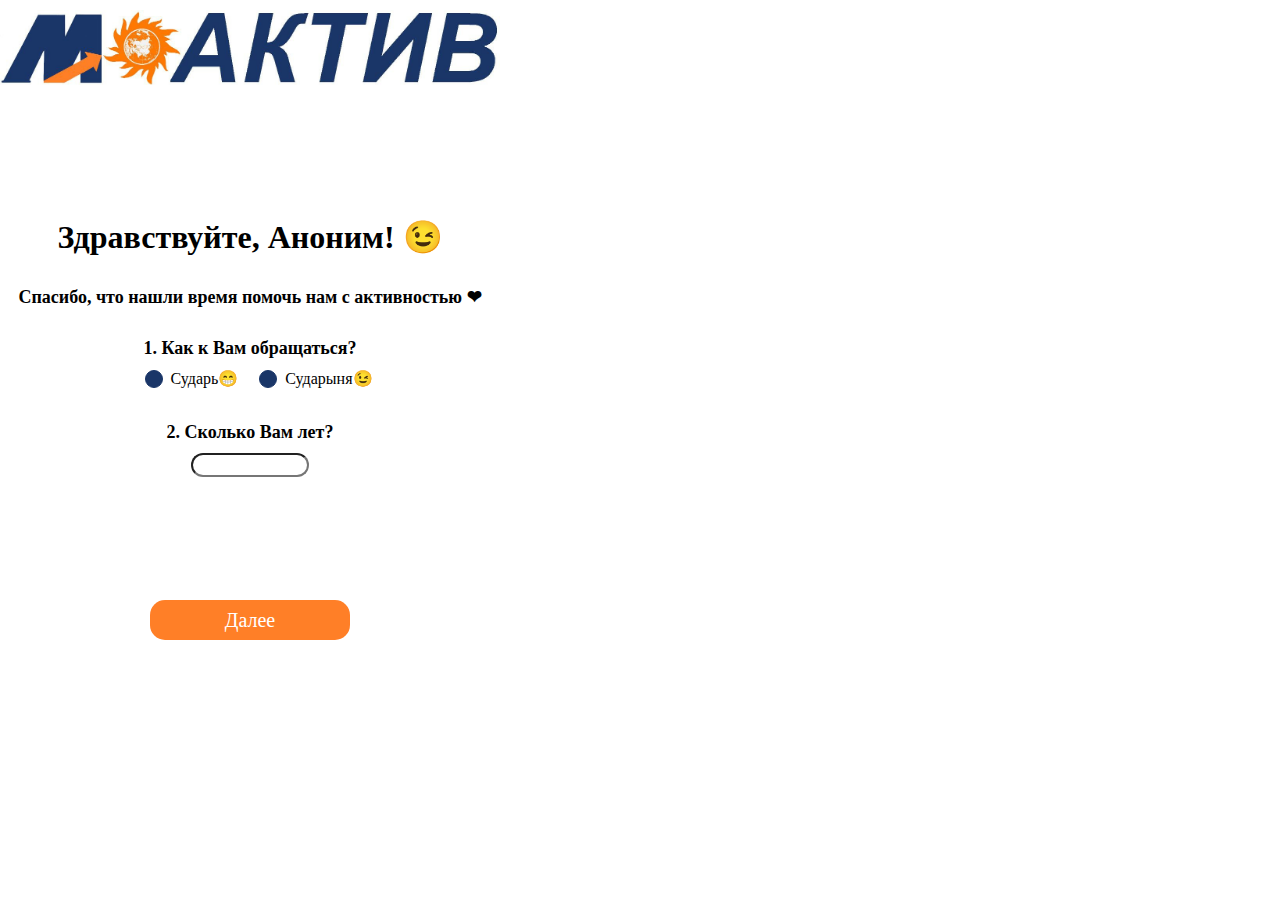
<file: index.html>
<!DOCTYPE html>
<html>
<head>
    <meta charset="UTF-8">
    <title>Тест</title>
    <link rel="stylesheet" href="style.css">
    <script>
        function next_page(){
            let i = document.getElementById('global');
            switch(i.value){
                case 'page_1': 
                    let main_i = document.getElementById('img_main');
                    let small_i = document.getElementById('img_small');
                    main_i.style.width = '0px';
                    main_i.style.height = '0px';
                    main_i.style.position = 'absolute';
                    main_i.style.visibility = 'hidden';
                    small_i.style.position = 'relative';
                    small_i.style.visibility = 'visible';
                    let tags = document.querySelectorAll(".change");
                    for (let tag of tags ){
                        tag.innerHTML = tag.innerHTML.replace('_ch', check);
                    };
                    break;
                case 'page_4':
                    let but = document.getElementById('next_button');
                    but.style.display = 'none';
                    break;
            }
            let previos_page = document.getElementById(i.value);
            previos_page.style.display = 'none';
            i.value = 'page_' + String(Number(i.value[5]) + 1);
            if (i.value[5] < 6) {
                let next_page = document.getElementById(i.value);
                next_page.style.display = 'inline-block';
            } 
            

            return false;
        }
        function check()
        {
            var inp = document.getElementsByName('gender');
            for (var i = 0; i < inp.length; i++) {
                if (inp[i].type == "radio" && inp[i].checked) {
                    if (inp[i].value == "male") return 'Сударь'
                    else return 'Сударыня';
                }
            }
        }
    </script>
</head>
<body>
    <div id="section">
        <div id="section_logo">
            <img id="img_main" src="photo1658772653.jpeg" alt="image">
            <img id="img_small" src="photo1658710510.jpeg" alt="image">
        </div>
        <div id="main">
            <form action="/">
                <input id="global" type="hidden" value="page_1">
                <div class="page" id="page_1">
                    <h1>Здравствуйте, Аноним! <span>&#128521;</span></h1>
                    <p>Спасибо, что нашли время помочь нам с активностью <span>&#10084;</span></p>
                    <p>1. Как к Вам обращаться?</p>
                    <input class="custom-radio" id="male" type="radio" name="gender" value="male">
                    <label for="male">Сударь<span>&#128513;</span></label>
                    <input class="custom-radio" id="female" type="radio" name="gender" value="female">
                    <label for="female">Сударыня<span>&#128521;</span></label>
                    <p>2. Сколько Вам лет?</p>
                    <input type="text" size="10">
                </div>
                <div class="page" id="page_2">
                    <p class="change">3. _ch, расскажите нам, чем Вы готовы поделиться с нами?</p>
                    <input class="custom-checkbox" id="sport" type="checkbox" name="talant" value="yes">
                    <label for="sport">Временем на спорт!<span>&#9996;</span></label>
                    <input class="custom-checkbox" id="mind" type="checkbox" name="talant" value="yes">
                    <label for="mind">Мозгами<span>&#128540;</span> </label>
                    <input class="custom-checkbox" id="blago" type="checkbox" name="talant" value="yes">
                    <label for="blago">Люблю творить благие дела <span>&#128171;</span> </label>
                    <input class="custom-checkbox" id="ekology" type="checkbox" name="talant" value="yes">
                    <label for="ekology">Делами по защите природы!</label>
                    <input class="custom-checkbox" id="razvi_me" type="checkbox" name="talant" value="yes">
                    <label for="razvi_me">Развитием своего Я<span>&#128526;</span> </label>
                    <input class="custom-checkbox" id="job" type="checkbox" name="talant" value="yes">
                    <label for="job">Профессией, и если получится, то работой<span>&#129315;</span> </label>
                    <input class="custom-checkbox" id="tvorchestvo" type="checkbox" name="talant" value="yes">
                    <label for="tvorchestvo">Творчеством и помощью в его развитии<span>&#128519;</span> </label>
                </div>
                <div class="page" id="page_3">
                    <p>4. В каких мероприятиях Вы хотите поучаствовать?</p>
                    <input class="custom-checkbox" id="kviz" type="checkbox" name="meropriyatiya" value="yes">
                    <label for="kviz">Квиз Плиз (Соберемся командами и выясним кто тут главный по мозгам)</label>
                    <input class="custom-checkbox" id="hero" type="checkbox" name="meropriyatiya" value="yes">
                    <label for="hero">Гонка героев (соберемся командами и выясним кто там главный по мускулам‍)</label>
                    <input class="custom-checkbox" id="master" type="checkbox" name="meropriyatiya" value="yes">
                    <label for="master">Мастер класс (выберем спикера и выудим из него интересную информацию)</label>
                    <input class="custom-checkbox" id="hakaton" type="checkbox" name="meropriyatiya" value="yes">
                    <label for="hakaton">Хакатон (будем вычислять крутых «хацкеров»)</label>
                    <input class="custom-checkbox" id="open_doors" type="checkbox" name="meropriyatiya" value="yes">
                    <label for="open_doors">День открытых дверей (откроем все двери и будем гулять)</label>
                    <input class="custom-checkbox" id="fitnes" type="checkbox" name="meropriyatiya" value="yes">
                    <label for="fitnes">Онлайн-фитнес</label>
                    <input class="custom-checkbox" id="pervenstvo" type="checkbox" name="meropriyatiya" value="yes">
                    <label for="pervenstvo">Первенство ИРИТ и ИЦР по любому виду спорта</label>
                    <input class="custom-checkbox" id="teatr" type="checkbox" name="meropriyatiya" value="yes">
                    <label for="teatr">Театральный вечер (окультуримся большой компанией)</label>
                    <input class="custom-checkbox" id="book_club" type="checkbox" name="meropriyatiya" value="yes">
                    <label for="book_club">Книжный клуб (устроим ежемесячные посиделки о книгах, которые читали, БЕСПЛАТНО!!!)</label>
                    <input class="custom-checkbox" id="kino_klub" type="checkbox" name="meropriyatiya" value="yes">
                    <label for="kino_klub">Киношный клуб (посмотрим ВСЁ, и даже больше)</label>
                    <input class="custom-checkbox" id="plogging" type="checkbox" name="meropriyatiya" value="yes">
                    <label for="plogging">Плоггинг (побегаем и заодно мусор поубираем)</label>
                    <input class="custom-checkbox" id="teambuilding" type="checkbox" name="meropriyatiya" value="yes">
                    <label for="teambuilding">Тимбилдинг (укрепим коллектив)</label>
                </div>
                <div class="page" id="page_4">
                    <p>5. Вам хотелось бы поучаствовать в наших мероприятиях?</p>
                    <input class="custom-radio" id="yes" type="radio" name="participation" value="yes">
                    <label for="yes">Конечно, я люблю активный отдых<span>&#128526;</span> </label>
                    <input class="custom-radio" id="possible" type="radio" name="participation" value="possible">
                    <label for="possible">Ну, возможно, пару раз поучаствовал бы…</label>
                    <input class="custom-radio" id="no" type="radio" name="participation" value="no">
                    <label for="no">Не, давайте без меня<span>&#128513;</span> </label>

                    <p class="change">6. Кем Вы хотите быть, _ch?</p>
                    <input class="custom-checkbox" id="participant" type="checkbox" name="role" value="yes">
                    <label for="participant">Участником, всех победю!</label>
                    <input class="custom-checkbox" id="organizer" type="checkbox" name="role" value="yes">
                    <label for="organizer">Организатором, всех построю!</label>
                    <input class="custom-checkbox" id="informator" type="checkbox" name="role" value="yes">
                    <label for="informator">Информатором, всех заинформирую!</label>
                    <input class="custom-checkbox" id="nobody" type="checkbox" name="role" value="yes">
                    <label for="nobody">Тенью…<span>&#128168;</span></label>

                    <p class="change">7. _ch,а какой формат мероприятий Вам хотелось бы?</p>
                    <input class="custom-radio" id="online" type="radio" name="format" value="online">
                    <label for="online">Online, я же зумер<span>&#128514;</span> </label>
                    <input class="custom-radio" id="hybrid" type="radio" name="format" value="hybrid">
                    <label for="hybrid">«Гибрид» меня устроит<span>&#128525;</span> </label>
                    <input class="custom-radio" id="offline" type="radio" name="format" value="offline">
                    <label for="offline">Я люблю живое общение, по старинке<span>&#128522;</span> </label>

                    
                </div>
                <div class="page" id="page_5">
                    <p>Если у Вас есть предложения по мероприятиям, то напишите в форму ниже<span>&#128071;</span> </p>
                    <input type="text" size="50" style = "height: 60px">
                    <p class="change">Благодарим Вас за помощь, _ch, скоро выйдем с предложениями. До встречи!</p>
                    <p>P.S.	Если Вы захотите пообщаться с интересными людьми, а возможно написать просьбу или предложение, то напишите сюда <span>&#128073;</span><a href="">МА ИРИТ | ИЦР</a><span>&#128072;</span> </p>
                    <p><input class="button" type="button" value="Закончить опрос!" onclick="alert('Данные отправлены!');window.location.reload ();"></p>
                </div>
            </form>   
        </div>
        <p><input class="button" id="next_button" type="button" value="Далее" onclick="next_page();"></p>
    </div>
</body>
</html>
</file>
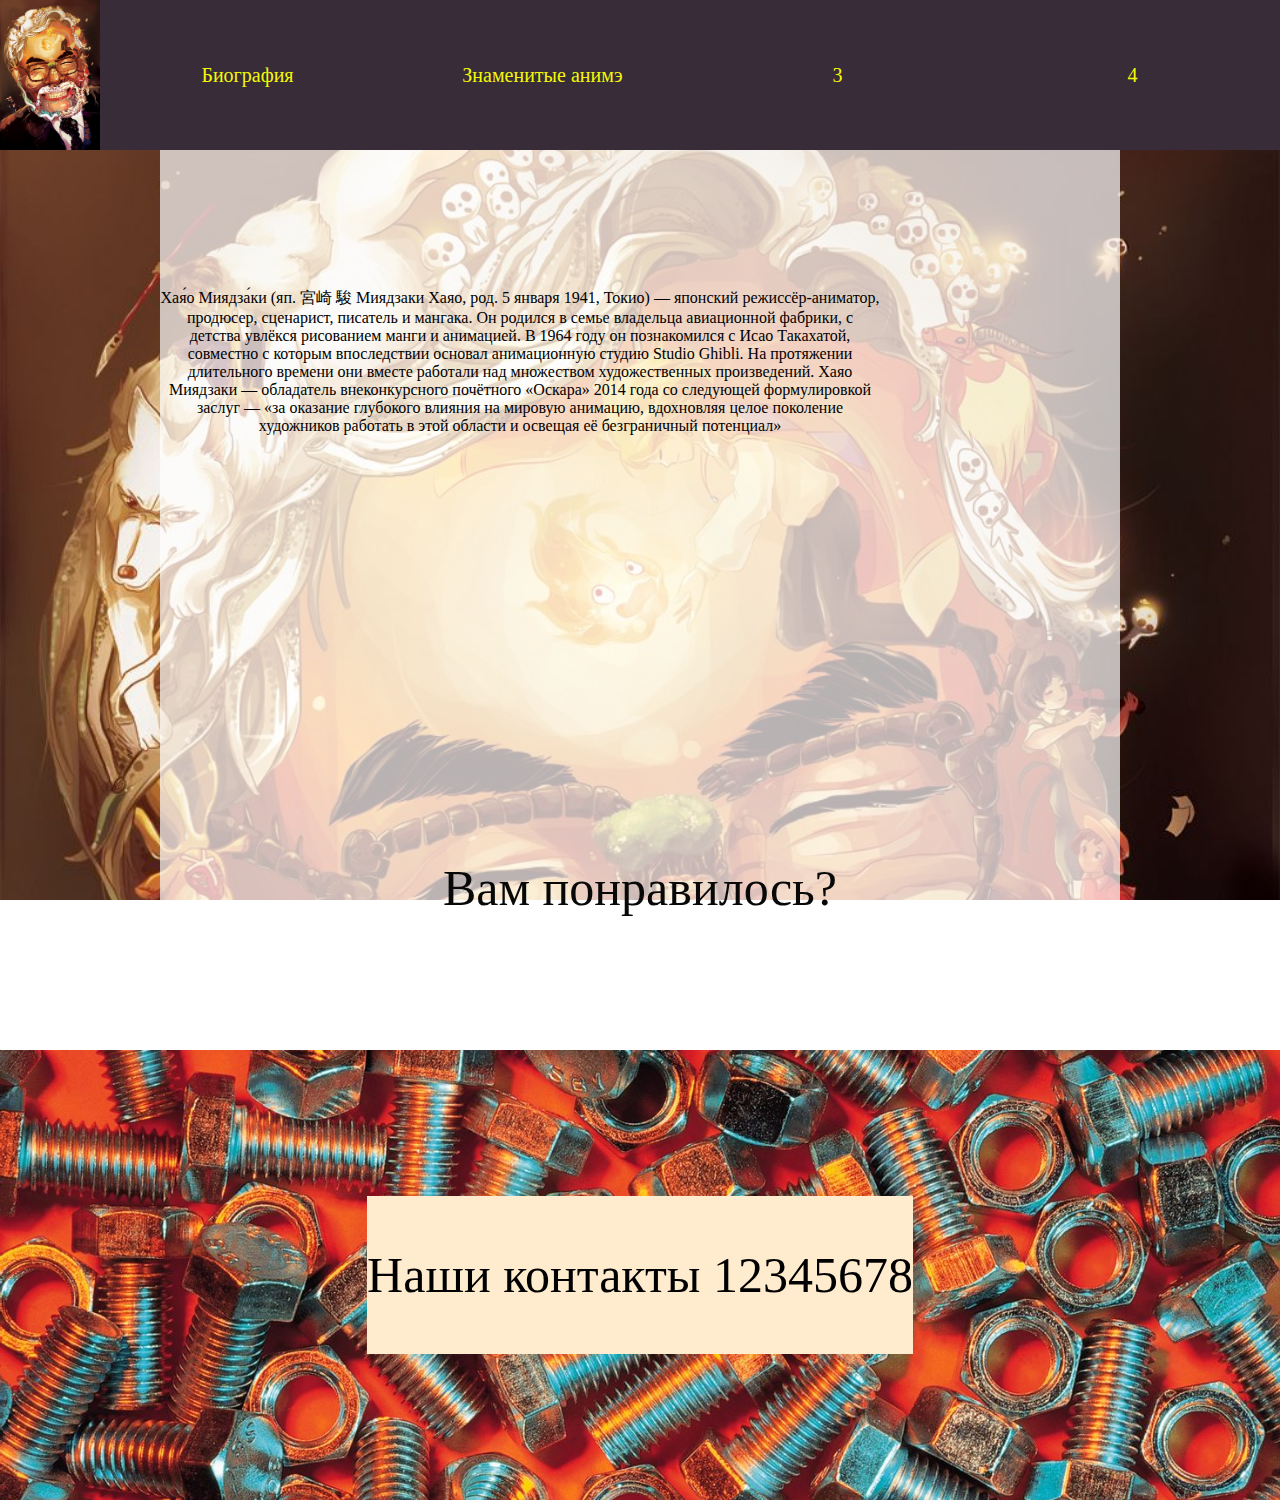
<file: прап/index.html>
<!DOCTYPE html>
<html lang="en">
<head>
    <meta charset="UTF-8">
    <meta http-equiv="X-UA-Compatible" content="IE=edge">
    <meta name="viewport" content="width=device-width, initial-scale=1.0">
    <title>Фиксики - вымысел?</title>
    <link rel="stylesheet" href="style.css">
</head>
<body>
    <header>
        <nav>
            <img src="fon.jpg" alt="">
            <a href="">Биография</a>
            <a href="">Знаменитые анимэ</a>
            <a href="">3</a>
            <a href="">4</a>
        </nav>
    </header>
    <main>
        <div class="column">
            <artiicle>
                <p>Хая́о Миядза́ки (яп. 宮崎 駿 Миядзаки Хаяо, род. 5 января 1941, Токио) — японский режиссёр-аниматор, продюсер, сценарист, писатель и мангака. Он родился в семье владельца авиационной фабрики, с детства увлёкся рисованием манги и анимацией. В 1964 году он познакомился с Исао Такахатой, совместно с которым впоследствии основал анимационную студию Studio Ghibli. На протяжении длительного времени они вместе работали над множеством художественных произведений.
                    Хаяо Миядзаки — обладатель внеконкурсного почётного «Оскара» 2014 года со следующей формулировкой заслуг — «за оказание глубокого влияния на мировую анимацию, вдохновляя целое поколение художников работать в этой области и освещая её безграничный потенциал»</p>
            </artiicle>
            <artiicle>
                <iframe src="https://www.youtube.com/embed/fYpRBv-GCDA" title="YouTube video player" frameborder="0" allow="accelerometer; autoplay; clipboard-write; encrypted-media; gyroscope; picture-in-picture" allowfullscreen></iframe>
            </artiicle>
        </div>
        <artiicle id="like">
            <h2>Вам понравилось?</h2>
        </artiicle>
    </main>
    <footer>
        <h3>Наши контакты 12345678</h3>
    </footer>
</body>
</html>
</file>
<file: style.css>
*{
    margin:0px;
    font-family: 'Comic Sans MS';
    visibility: inherit;
}
#section{
    display: flex;
    flex-direction: column;
    align-items: center;
    width: 500px;
    height: 650px;
}
#section_logo{
    text-align: right;
    width: 100%;
    flex: 1;
}
img{
  margin-top: 10px;
}
#img_main{
    width: 500px;
}
#img_small{
    width: 180px;
    text-align: right;
    position: absolute;
    visibility: hidden;
}
#main{
    width: 100%;
    flex: 5;
    text-align: center;
}
.button{
    color: white;
    background-color: #FF7F27;
    border: none;
    border-radius: 15px;
    width: 200px;
    height: 40px;
    font-size: 20px;
    flex: 1;
    margin-top: 10px;
    cursor: pointer;
}
h1{
    margin-top: 25%;
}
p{
    margin: 30px 0px 10px 0px;
    font-size: 18px;
    font-weight: bold;
}
.custom-radio {
    position: relative;
    z-index: -1;
    opacity: 0;
  }
  /* для элемента label связанного с .custom-radio */
  .custom-radio+label {
    display: inline-flex;
    align-items: center;
    user-select: none;
  }
  /* создание в label псевдоэлемента  before со следующими стилями */
  .custom-radio+label::before {
    content: '';
    display: inline-block;
    width: 1em;
    height: 1em;
    flex-shrink: 0;
    flex-grow: 0;
    border: 1px solid #1A3668;
    border-radius: 50%;
    margin-right: 0.5em;
    background-repeat: no-repeat;
    background-position: center center;
    background-size: 50% 50%;
    background-color: #1A3668;
  }
  /* стили при наведении курсора на радио */
  .custom-radio:not(:disabled):not(:checked)+label:hover::before {
    border-color: white;
  }
  /* стили для активной радиокнопки (при нажатии на неё) */
  .custom-radio:not(:disabled):active+label::before {
    background-color: #FF7F27;
    border-color: #1A3668;
  }

  /* стили для радиокнопки, находящейся в фокусе и не находящейся в состоянии checked */
  .custom-radio:focus:not(:checked)+label::before {
    border-color: #FF7F27;
  }
  /* стили для радиокнопки, находящейся в состоянии checked */
  .custom-radio:checked+label::before {
    width: 0.75em;
    height: 0.75em;
    border: 3px solid #1A3668;
    background-color: #FF7F27;
  }
  /* стили для радиокнопки, находящейся в состоянии disabled */
  .custom-radio:disabled+label::before {
    background-color: #1A3668;
  }
input[type="text"] {
    border-radius: 15px;
    text-align: center;
    font-size: 16px;
}
.page{
    display: none;
}
#page_1{
    display: inline;
}
.custom-checkbox {
    position: absolute;
    z-index: -1;
    opacity: 0;
  }
  .custom-checkbox+label {
    display: inline-flex;
    align-items: center;
    user-select: none;
    margin-left: 2em;
    width: 100%;
  }
  .custom-checkbox+label::before {
    content: '';
    display: inline-block;
    width: 1em;
    height: 1em;
    flex-shrink: 0;
    flex-grow: 0;
    border: 1px solid #1A3668;
    border-radius: 0.25em;
    margin-right: 0.5em;
    background-repeat: no-repeat;
    background-position: center center;
    background-size: 50% 50%;
  }
  .custom-checkbox:checked+label::before {
    border-color: #1A3668;
    background-color: #1A3668;
    background-image: url("data:image/svg+xml,%3csvg xmlns='http://www.w3.org/2000/svg' viewBox='0 0 8 8'%3e%3cpath fill='%23fff' d='M6.564.75l-3.59 3.612-1.538-1.55L0 4.26 2.974 7.25 8 2.193z'/%3e%3c/svg%3e");
  }
  /* стили при наведении курсора на checkbox */
.custom-checkbox:not(:disabled):not(:checked)+label:hover::before {
    border-color: #1A3668;
  }
  /* стили для активного состояния чекбокса (при нажатии на него) */
  .custom-checkbox:not(:disabled):active+label::before {
    background-color: #1A3668;
    border-color: #1A3668;
  }
  /* стили для чекбокса, находящегося в фокусе */
  .custom-checkbox:focus+label::before {
    box-shadow: 0 0 0 0.2rem rgba(0, 123, 255, 0.25);
  }
  /* стили для чекбокса, находящегося в фокусе и не находящегося в состоянии checked */
  .custom-checkbox:focus:not(:checked)+label::before {
    border-color: #1A3668;
  }
  /* стили для чекбокса, находящегося в состоянии disabled */
  .custom-checkbox:disabled+label::before {
    background-color: #1A3668;
  }
</file>
<file: прап/style.css>
*{
    margin:0px;
}
body{
    display: flex;
    background-image: url("fon.jpg");
    background-attachment: fixed;
    background-size: cover;
    flex-direction: column;
    align-items: center;
    height: 1500px;
}
header{
    background-color:rgb(55, 44, 55);
    width:100%;
    position: fixed;
}
nav{
    display: flex;
    align-items: center;
    width: 100%;
    flex: 10;
}
img{
    width: 100px;
    height: 150px;
}
a{
    text-decoration:none;
    color:rgba(243, 248, 8, 1);
    text-align: center;
    font-size:20px;
    font-weight: 50;
    flex:1;
}
main{
    display: flex;
    align-items: center;
    width:75%;
    flex:4;
    flex-wrap: wrap;
    background-color: rgba(255, 255, 255, 0.699);
    margin-top: 150px;/* Отступ от верхнего края на величину высоты header, если нужно закрепить header */
}
.column{
    display: flex;
    flex-direction: column;
    align-items: center;
    width: 75%;
    padding: 25px 0px;
}
p{
    text-align: center;
}
iframe{
    flex: 3;
}
#like{
    width: 100%;
    text-align: center;
    margin: 20px 0px;
}
footer{
    width:100%;
    flex:2;
    text-align: center;
    justify-content: center;
    background-image: url("2c4a8f248419f39038e4e1caab5b0f3d.jpeg");
    background-size: cover;
    display: flex;
    align-items: center;
}
h2{
    color:rgb(8, 8, 8);
    font-size:50px;
    font-weight: 100;
}
h3{
    font-size:50px;
    font-weight: 100;
    background-color: blanchedalmond;
    padding: 50px 0px;
}
</file>
